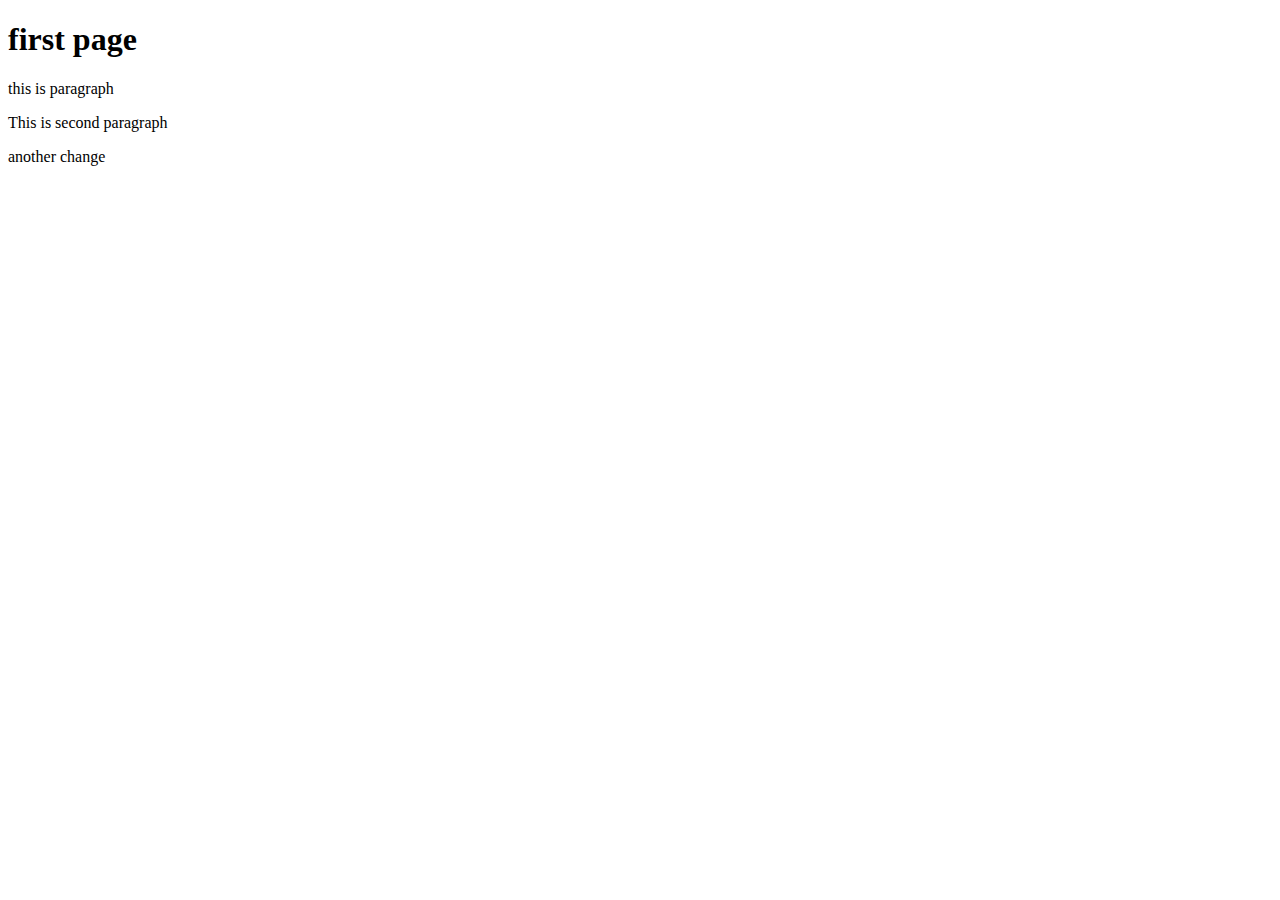
<file: index.html>
<!DOCTYPE html>
<html lang="en">
<head>
    <meta charset="UTF-8">
    <meta http-equiv="X-UA-Compatible" content="IE=edge">
    <meta name="viewport" content="width=device-width, initial-scale=1.0">
    <title>Document</title>
</head>
<body>
    <h1>first page</h1> 
    <p>this is paragraph</p>
    <p>This is second paragraph</p>
    <p>another change</p>
</body>
</html>
</file>
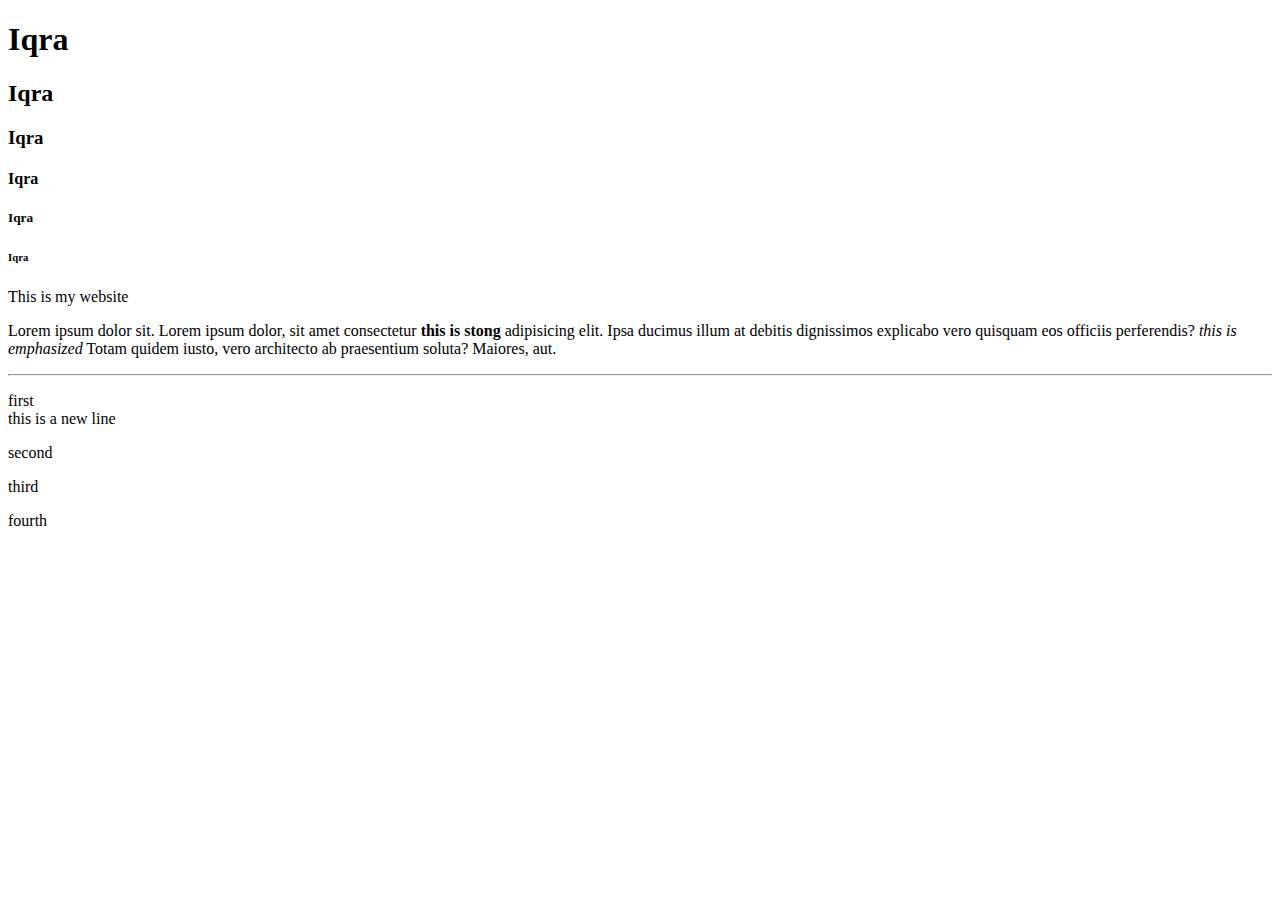
<file: body.html>
<!DOCTYPE html>
<html lang="en">
<head>
    <meta charset="UTF-8">
    <meta http-equiv="X-UA-Compatible" content="IE=edge">
    <meta name="viewport" content="width=device-width, initial-scale=1.0">
    <title>Heading Paragraphs and Emmet</title>
</head>
<body>
    <h1>Iqra</h1>
    <h2>Iqra</h2>
    <h3>Iqra</h3>
    <h4>Iqra</h4>
    <h5>Iqra</h5>
    <h6>Iqra</h6>

    <p>This is my website</p>
    <p>Lorem ipsum dolor sit. Lorem ipsum dolor, sit amet consectetur <strong>this is stong</strong> adipisicing elit. Ipsa ducimus illum at debitis dignissimos explicabo vero quisquam eos officiis perferendis? <em>this is emphasized</em> Totam quidem iusto, vero architecto ab praesentium soluta? Maiores, aut.</p>
    <hr>
    
    <p>first <br>this is a new line </p>
    <p>second</p>
    <p>third</p>
    <p>fourth</p>
    




</body>
</html>
</file>
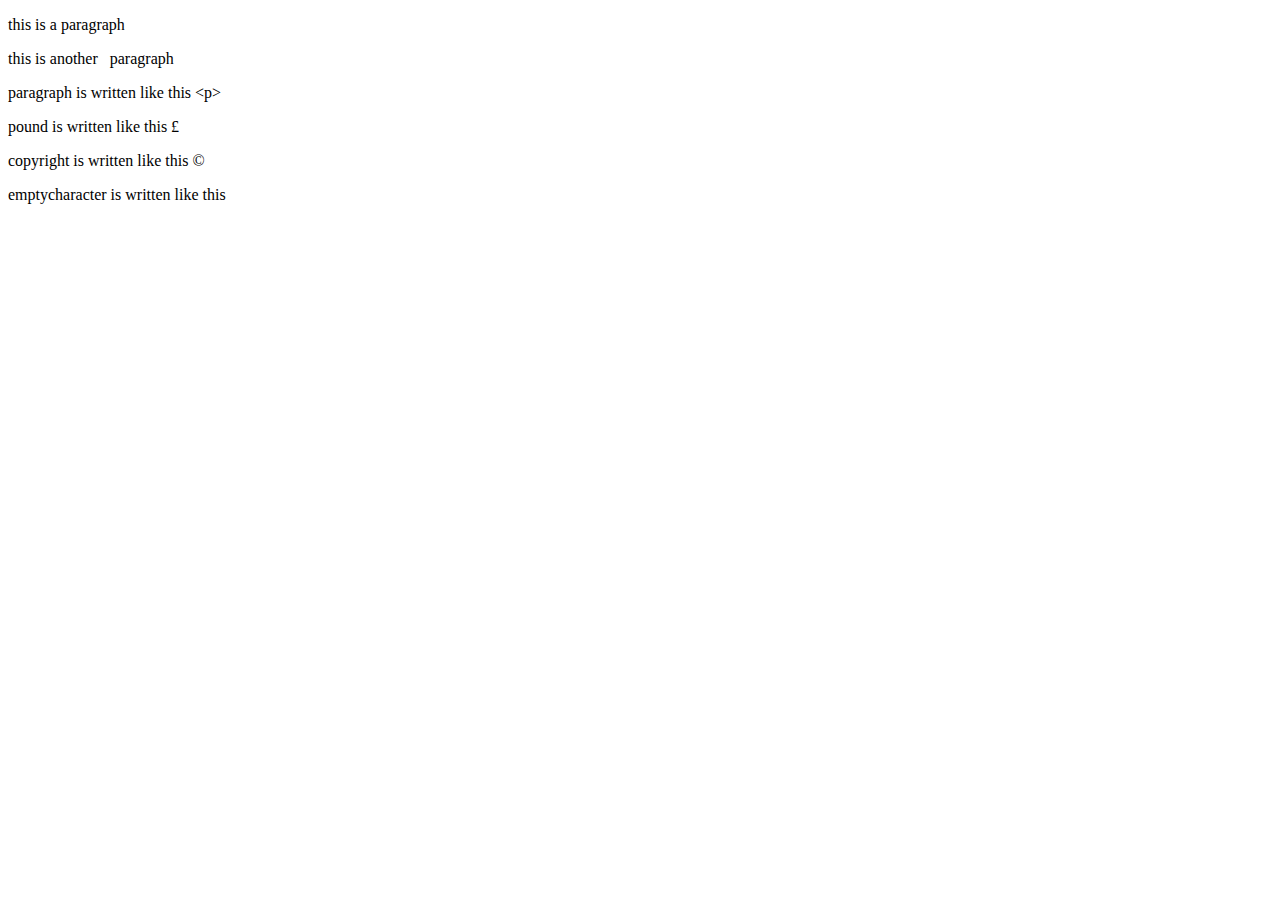
<file: entities.html>
<!DOCTYPE html>
<html lang="en">

<head>
    <meta charset="UTF-8">
    <meta http-equiv="X-UA-Compatible" content="IE=edge">
    <meta name="viewport" content="width=device-width, initial-scale=1.0">
    <title>HTML Entities</title>
</head>

<body>
    <div class="container">
        <p>this is a paragraph</p></div>
        <div class="container">
        <p>this is another &nbsp; paragraph</p>
        <p>paragraph is written like this &lt;p&gt; </p>
        <p>pound is written like this &pound; </p>
        <p>copyright is written like this &copy; </p>
        <p>emptycharacter is written like this &#8203; </p>
    </div>
</body>

</html>
</file>
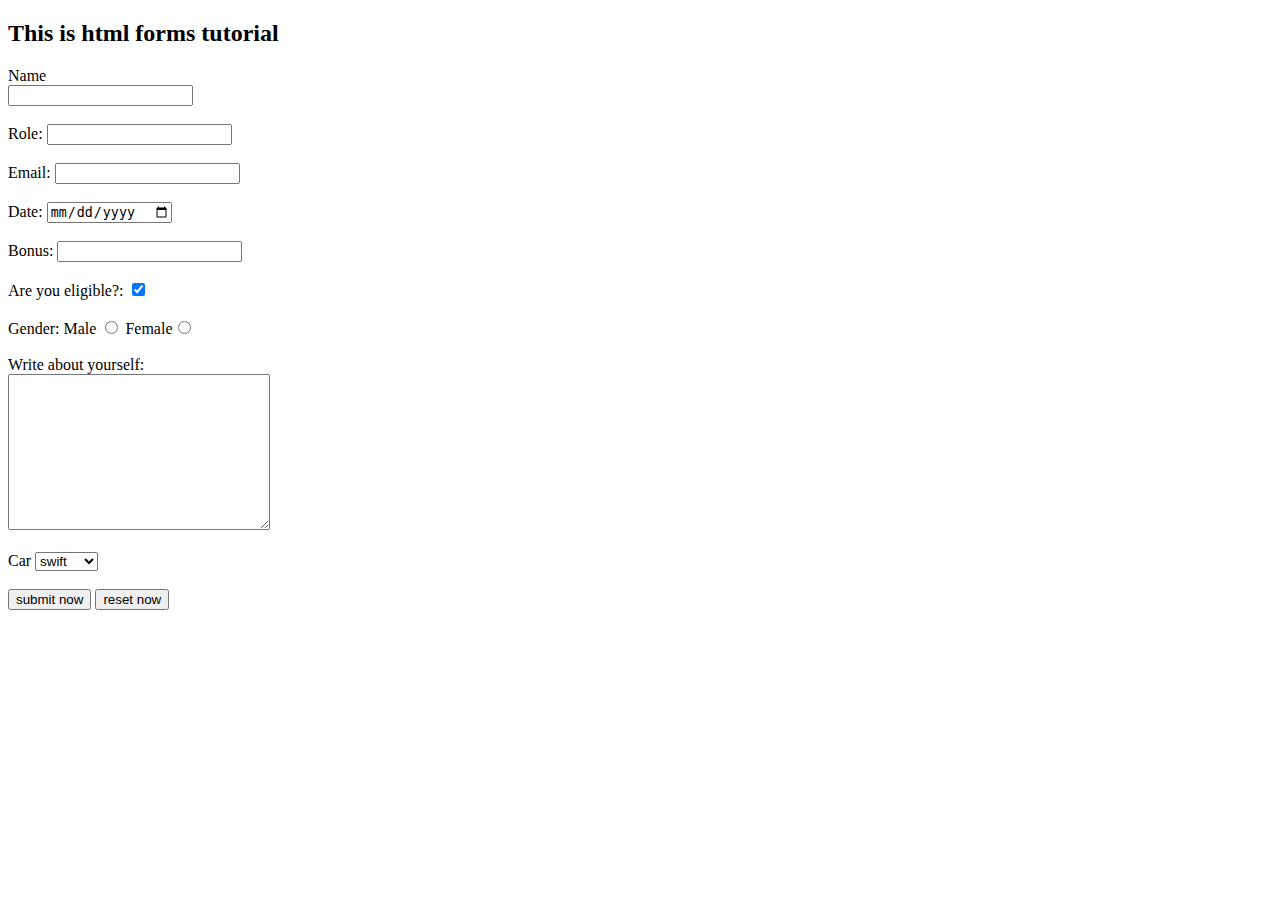
<file: forms.html>
<!DOCTYPE html>
<html lang="en">

<head>
    <meta charset="UTF-8">
    <meta http-equiv="X-UA-Compatible" content="IE=edge">
    <meta name="viewport" content="width=device-width, initial-scale=1.0">
    <title>Forms</title>
</head>

<body>
    <h2>This is html forms tutorial</h2>
    <form action="backend.php"></form>
    <label for="name"> Name</label>
    <div>
        <input type="text" name=" My Name" id="name">
    </div>
    <br>
    <div>
        Role: <input type="text" name="My Role">
    </div>
    <br>
    <div>
        Email: <input type="email" name="My Email">
    </div>
    <br>
    <div>

        Date: <input type="date" name="my date">
    </div>
    <br>


    <div>
        Bonus: <input type="number" name="my bonus">
    </div>
    <br>
    <div>
        Are you eligible?: <input type="checkbox" name="my eligibilty" checked>
    </div>
    <br>
    <div>
        Gender: Male <input type="radio" name="my gender"> Female<input type="radio" name="my gender">
    </div>
    <br>
    <div>

        Write about yourself: <br> <textarea name="mu text" cols="30" rows="10"></textarea>
    </div>
    <br>
    <div>

      <label for="Car">Car</label>
      <select name="my car" id="Car">
      <option value="veg">vegnar</option>
      <option value="swf" selected>swift</option>
    </select>
    </div>
    <br>
    <div>

        <input type="submit" value="submit now">
        <input type="reset" value="reset now">
    </div>


</body>

</html>
</file>
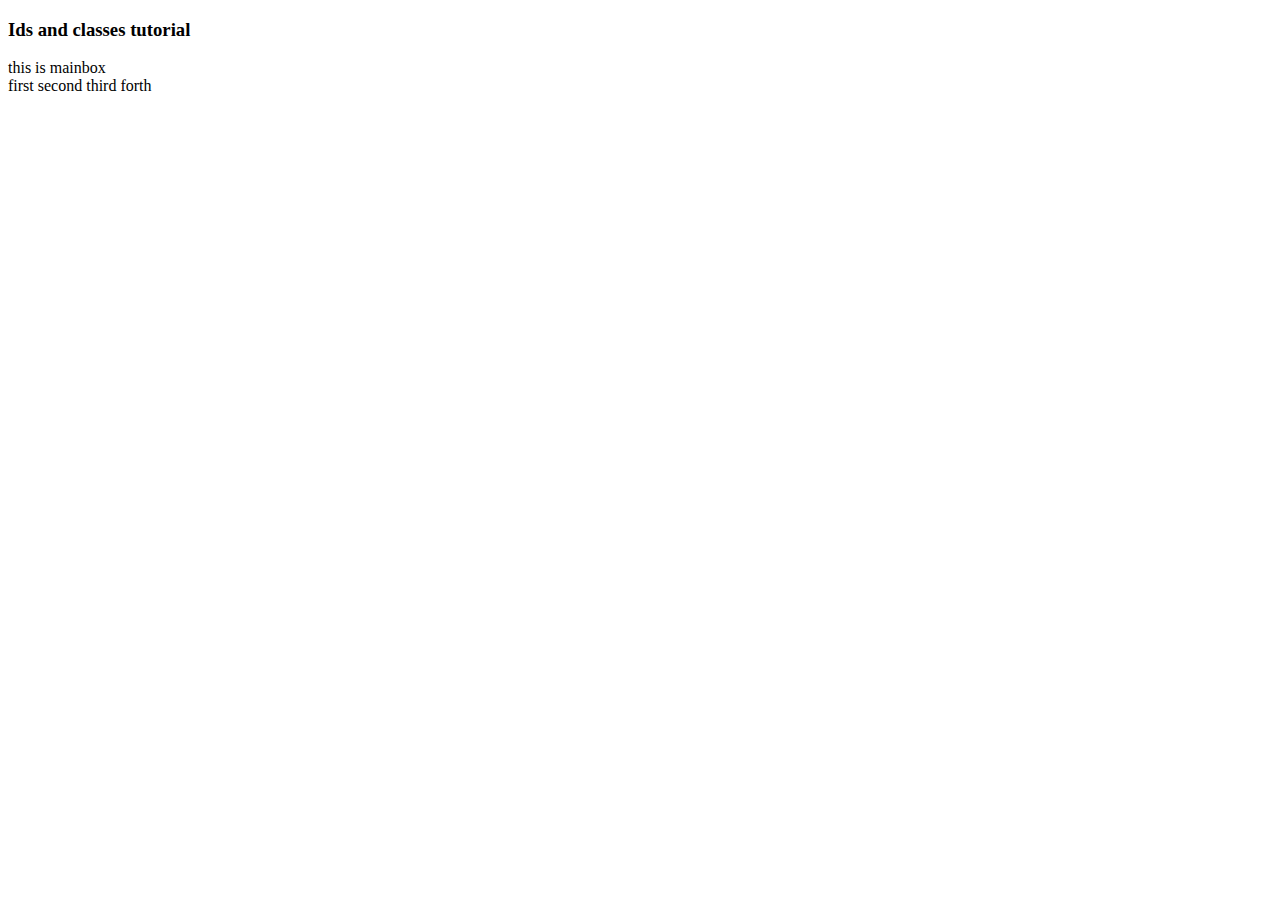
<file: Ids.Classes.html>
<!DOCTYPE html>
<html lang="en">

<head>
    <meta charset="UTF-8">
    <meta http-equiv="X-UA-Compatible" content="IE=edge">
    <meta name="viewport" content="width=device-width, initial-scale=1.0">
    <title>Ids & Classes</title>
</head>

<body>
    <h3>Ids and classes tutorial</h3>
    <div id="mainBox" class="WhiteBg blackBorder">
        this is mainbox
    </div>
    <span class="WhiteBg"></span>
    <!-- Emmet -->
    <span class="whiteBG"></span>
    <span id="mainSpan"></span>
    <div class="whiteBg blackBorder anotherClass"></div>
    <!-- emmet takes div tag as default -->
    <div class="blackBackground"></div>
    <!-- creating multiple elements using Emmet -->
    <!-- span.myClass.myClass2.myClass3 + <Tab> -->
       
    <span class="myClass myClass2 myClass3">first</span>
    <span class="myClass myClass2 myClass3">second</span>
    <span class="myClass myClass2 myClass3">third</span>
    <span class="myClass myClass2 myClass3">forth</span>

</body>

</html>
</file>
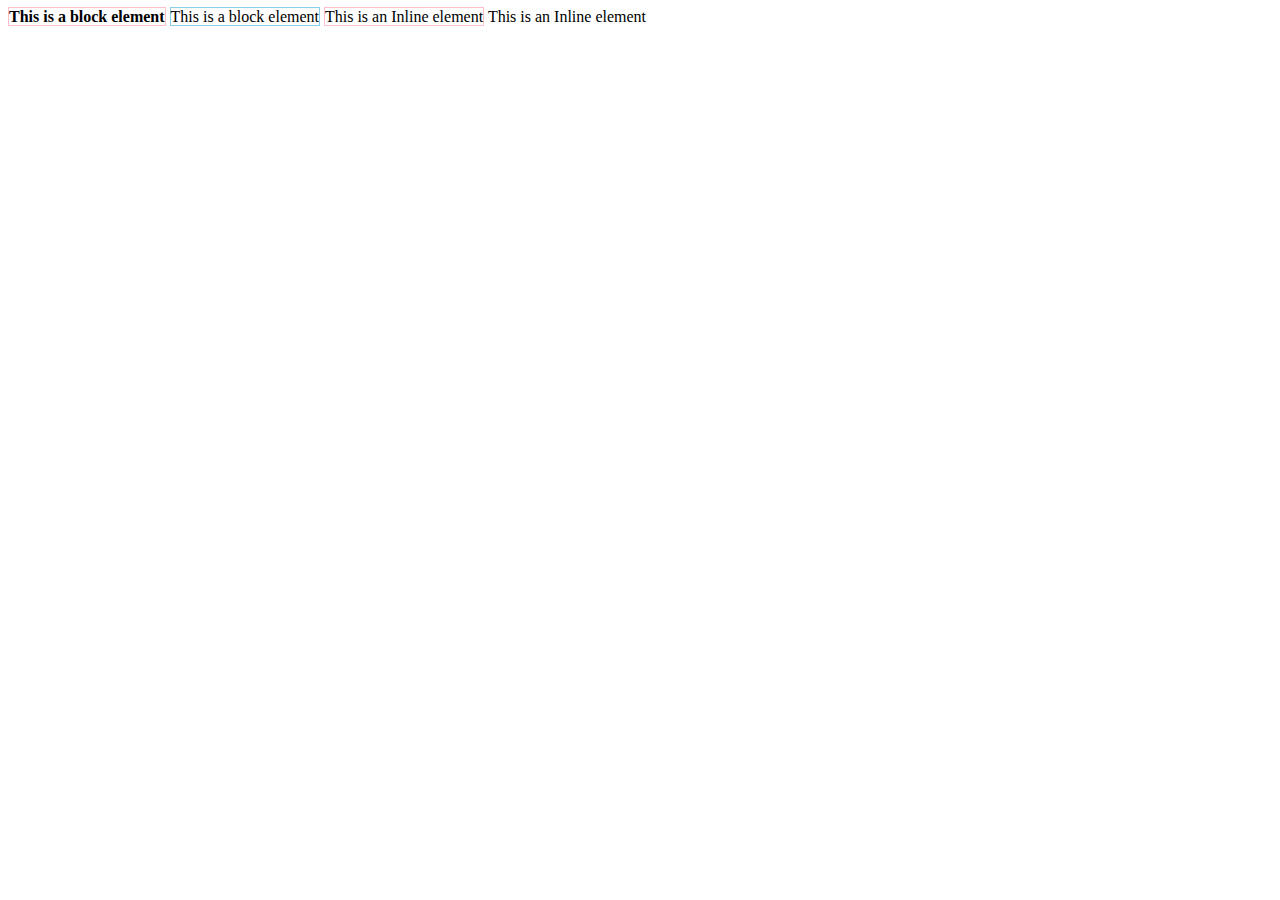
<file: Inline, block elements.html>
<!DOCTYPE html>
<html lang="en">
<head>
    <meta charset="UTF-8">
    <meta http-equiv="X-UA-Compatible" content="IE=edge">
    <meta name="viewport" content="width=device-width, initial-scale=1.0">
    <title>Inline and Block elements</title>
</head>
<body>
    <strong style="border: 1px solid pink;">This is a block element</strong> <a style="border: 1px solid skyblue;">This is a block element</a>
    <span style="border: 1px solid pink;">This is an Inline element</span> <span >This is an Inline element </span>
</body>
</html>
</file>
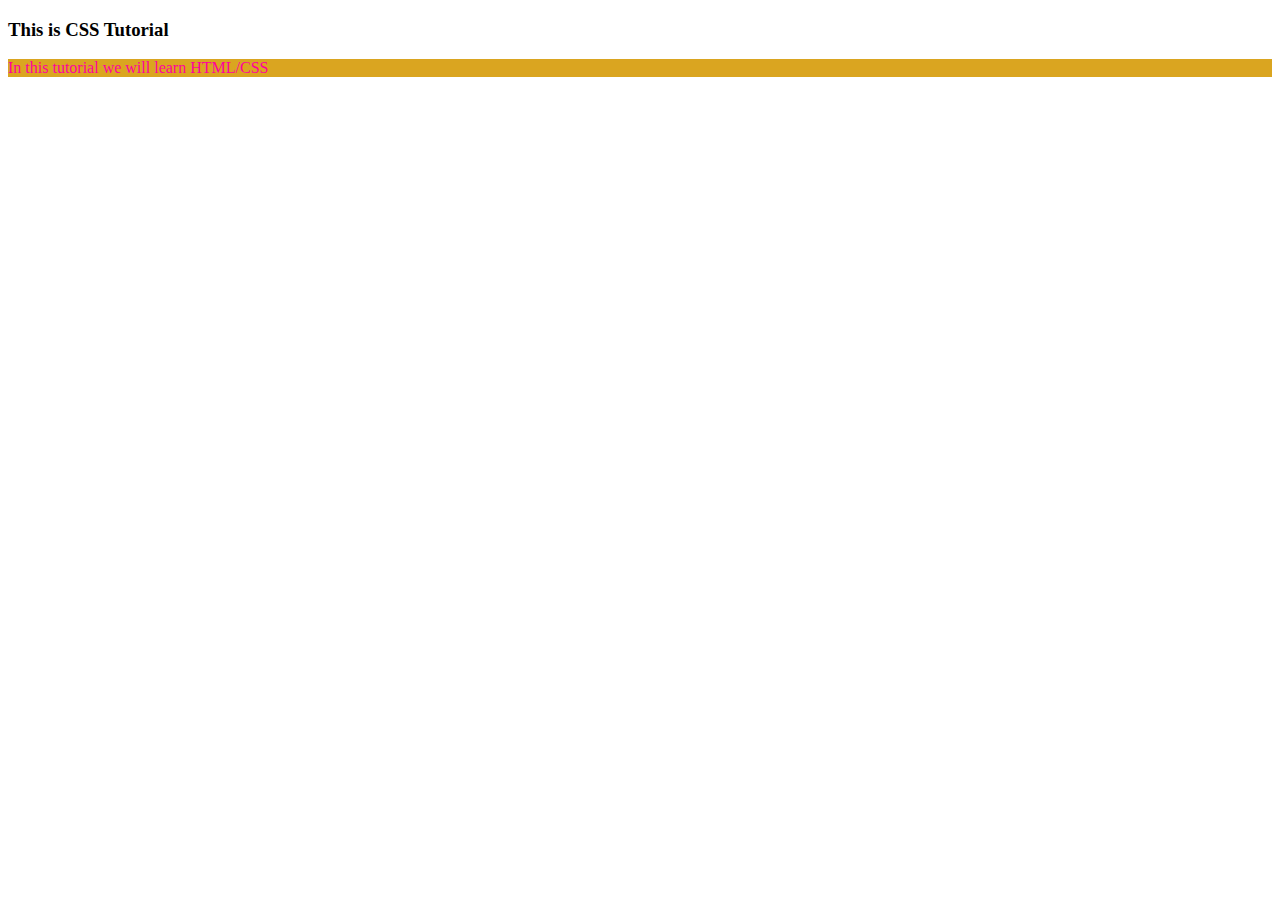
<file: inline,internal &external.html>
<!DOCTYPE html>
<html lang="en">
<head>
    <meta charset="UTF-8">
    <meta http-equiv="X-UA-Compatible" content="IE=edge">
    <meta name="viewport" content="width=device-width, initial-scale=1.0">
    <title>CSS Tutorial</title>
    
    <style>
        p{
            color : rgb(255, 0, 157)!important;
            background-color: goldenrod !important;
        }
    </style>
    <link rel="stylesheet" href="iqra.css">
</head>
<body>
    <h3>This is CSS Tutorial</h3>
    <!-- <p style="color: palevioletred;background-color: aquamarine;" > In this tutorial we will learn HTML/CSS</p> -->
    <p> In this tutorial we will learn HTML/CSS</p>
</body>
</html>
</file>
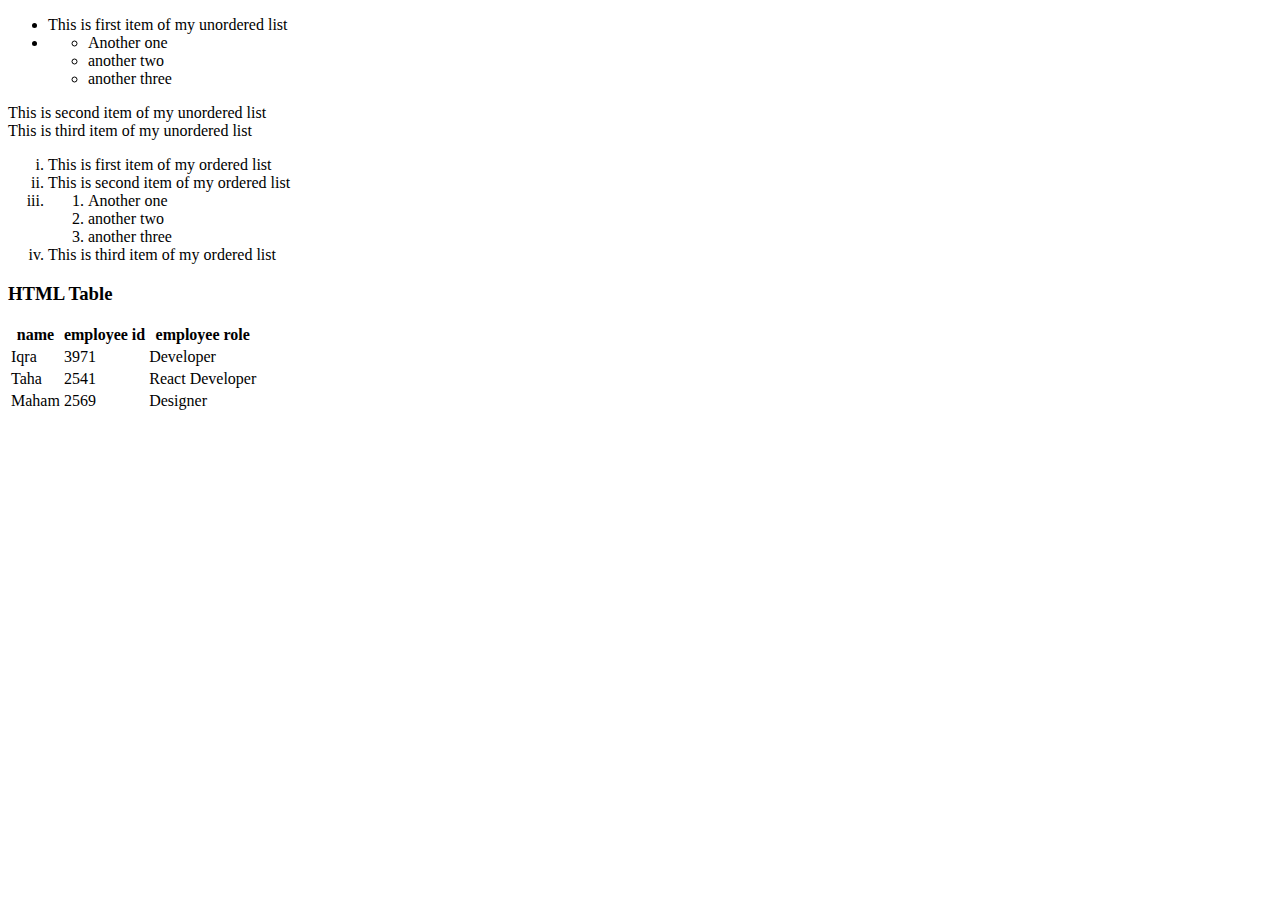
<file: Lists&tables.html>
<!DOCTYPE html>
<html lang="en">

<head>
    <meta charset="UTF-8">
    <meta http-equiv="X-UA-Compatible" content="IE=edge">
    <meta name="viewport" content="width=device-width, initial-scale=1.0">
    <title>Lists and Tables</title>
</head>

<body>
    <!-- list -->
    <ul type="disk">
        <li>This is first item of my unordered list</li>
        <li>
            <ul>
                <li>Another one</li>
                <li>another two</li>
                <li>another three</li>


            </ul>


        </li>



    </ul>

    <li>This is second item of my unordered list</li>
    <li>This is third item of my unordered list</li>

    </ul>
    <ol type="i">
        <li>This is first item of my ordered list</li>
        <li>This is second item of my ordered list</li>
        <li>
            <ol>
                <li>Another one</li>
                <li>another two</li>
                <li>another three</li>
            </ol>
        </li>
        <li>This is third item of my ordered list</li>

    </ol>
    <!-- Tables -->
    <h3>HTML Table</h3>
    <table>
        <thead>
            <tr>
                <th>name</th>
                <th>employee id</th>
                <th>employee role</th>
        <tbody>
            <tr>
                <td>Iqra</td>
                <td>3971</td>
                <td>Developer</td>
            </tr>
            <tr>
                <td>Taha</td>
                <td>2541</td>
                <td>React Developer</td>
            </tr>
            <tr>
                <td>Maham</td>
                <td>2569</td>
                <td>Designer</td>
            </tr>

        </tbody>
    </table>
</body>

</html>
</file>
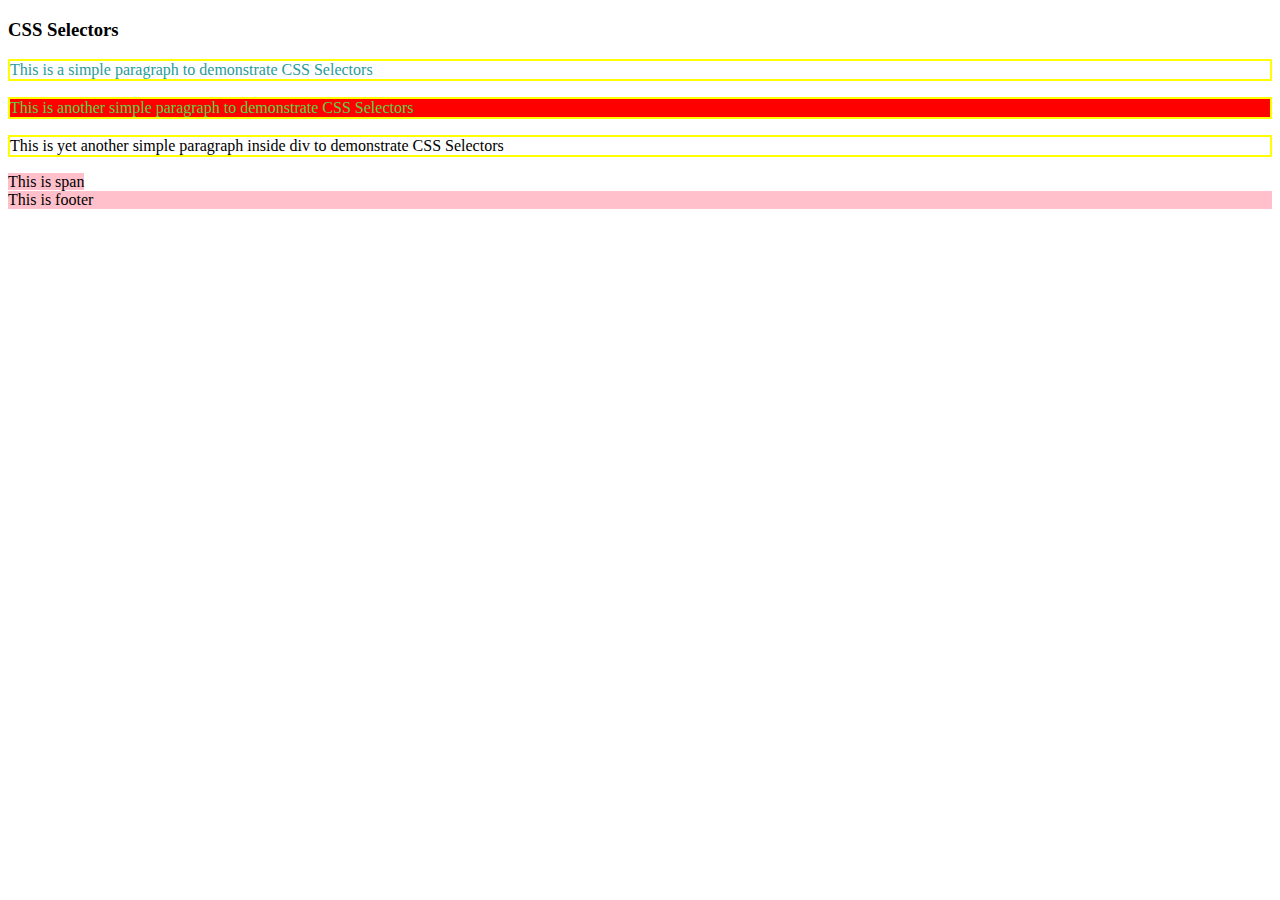
<file: Selectors.html>
<!DOCTYPE html>
<html lang="en">
<head>
    <meta charset="UTF-8">
    <meta http-equiv="X-UA-Compatible" content="IE=edge">
    <meta name="viewport" content="width=device-width, initial-scale=1.0">
    <title>CSS Selectors</title>
    <style>
        /* element selector */
        p{
            border: 2px solid yellow;
        }
        /* id selector */
        #firstPara{
    color: rgb(41, 156, 156);
}
/* class selector */
.bgRed{
    color: #5cd144;
background-color: red;
}
/* grouping selector */
  footer, span{
      background-color: pink;
  }
  </style>
</head>
<body>
    <h3>CSS Selectors</h3>
    <p id="firstPara">This is a simple paragraph to demonstrate CSS Selectors</p>
    <p id="secondPara" class="rgbElement bgRed">This is another simple paragraph to demonstrate CSS Selectors</p>
   <div> <p>This is yet another simple paragraph inside div to demonstrate CSS Selectors</p>
    <span>This is span</span>
   </div>
   <footer>This is footer</footer>
</body>
</html>
</file>
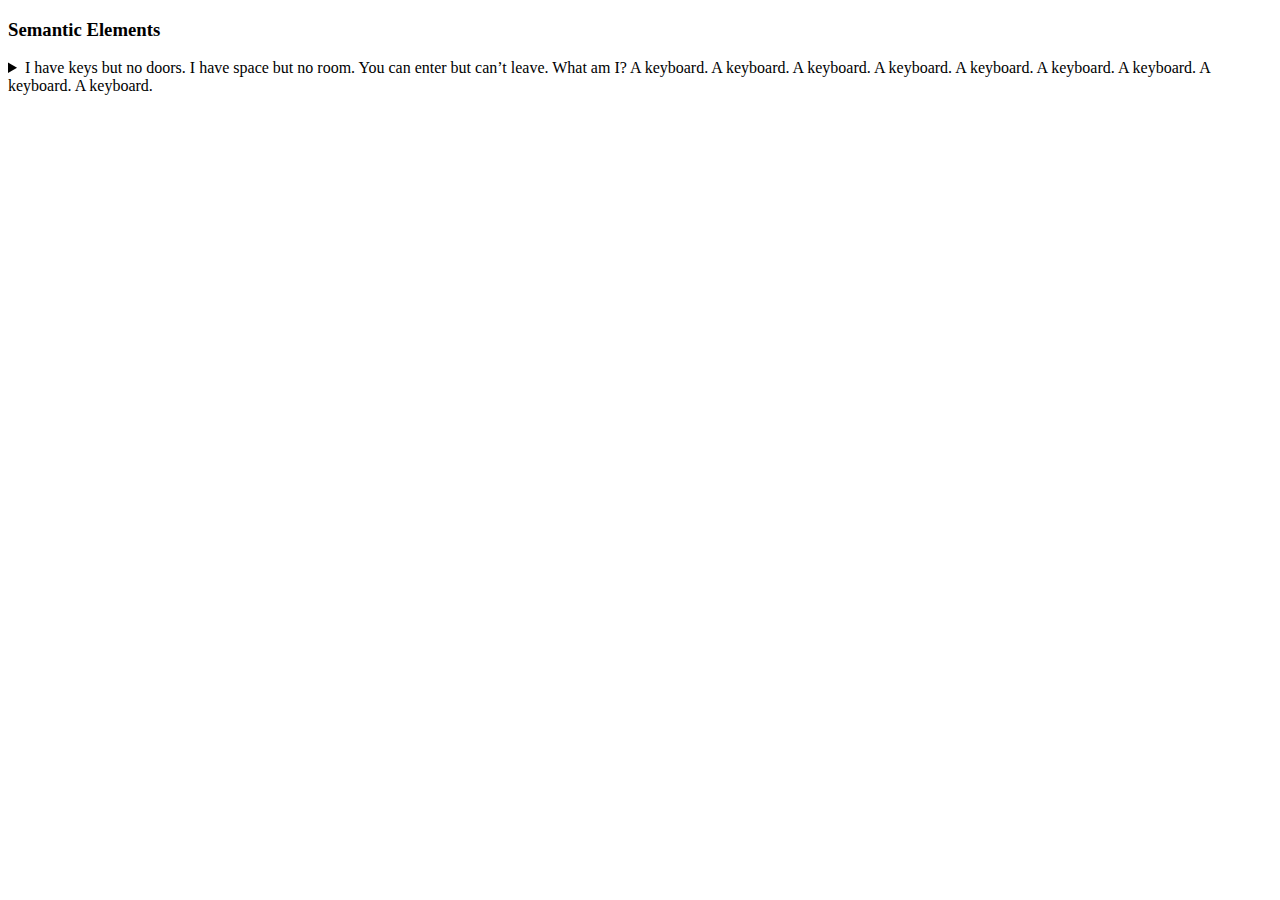
<file: semantictags.html>
<!DOCTYPE html>
<html lang="en">
<head>
    <meta charset="UTF-8">
    <meta http-equiv="X-UA-Compatible" content="IE=edge">
    <meta name="viewport" content="width=device-width, initial-scale=1.0">
    <title>HTML Semantic Tags </title>
</head>
<body>
    <h3>Semantic Elements</h3>
    <details>
        <summary>I have keys but no doors. I have space but no room. You can enter but can’t leave. What am I?
        A keyboard.
        A keyboard.
        A keyboard.
        A keyboard.
        A keyboard.
        A keyboard.
        A keyboard.
        A keyboard.
        A keyboard.</summary>
Lorem ipsum dolor sit amet consectetur, adipisicing elit. Placeat ipsa minima sed cupiditate quo animi, amet, molestias similique minus debitis non pariatur hic iure provident impedit ad voluptatibus deserunt doloremque, eaque quia sapiente? Doloribus.
Lorem ipsum dolor sit amet consectetur adipisicing elit. Ad, rerum repudiandae consequatur harum numquam eligendi debitis aliquam, minus beatae autem maiores! Tempora ratione nostrum magnam porro. Animi, laudantium. Vitae ratione quae sapiente temporibus cupiditate. Quae laborum numquam eligendi ad incidunt ullam nobis obcaecati ex amet ipsam? Inventore odit minus illum quia placeat cupiditate mollitia modi!
</details>
    
</body>
</html>
</file>
<file: iqra.css>
p{
    color: dimgrey;
    background-color: indianred;
}
</file>
